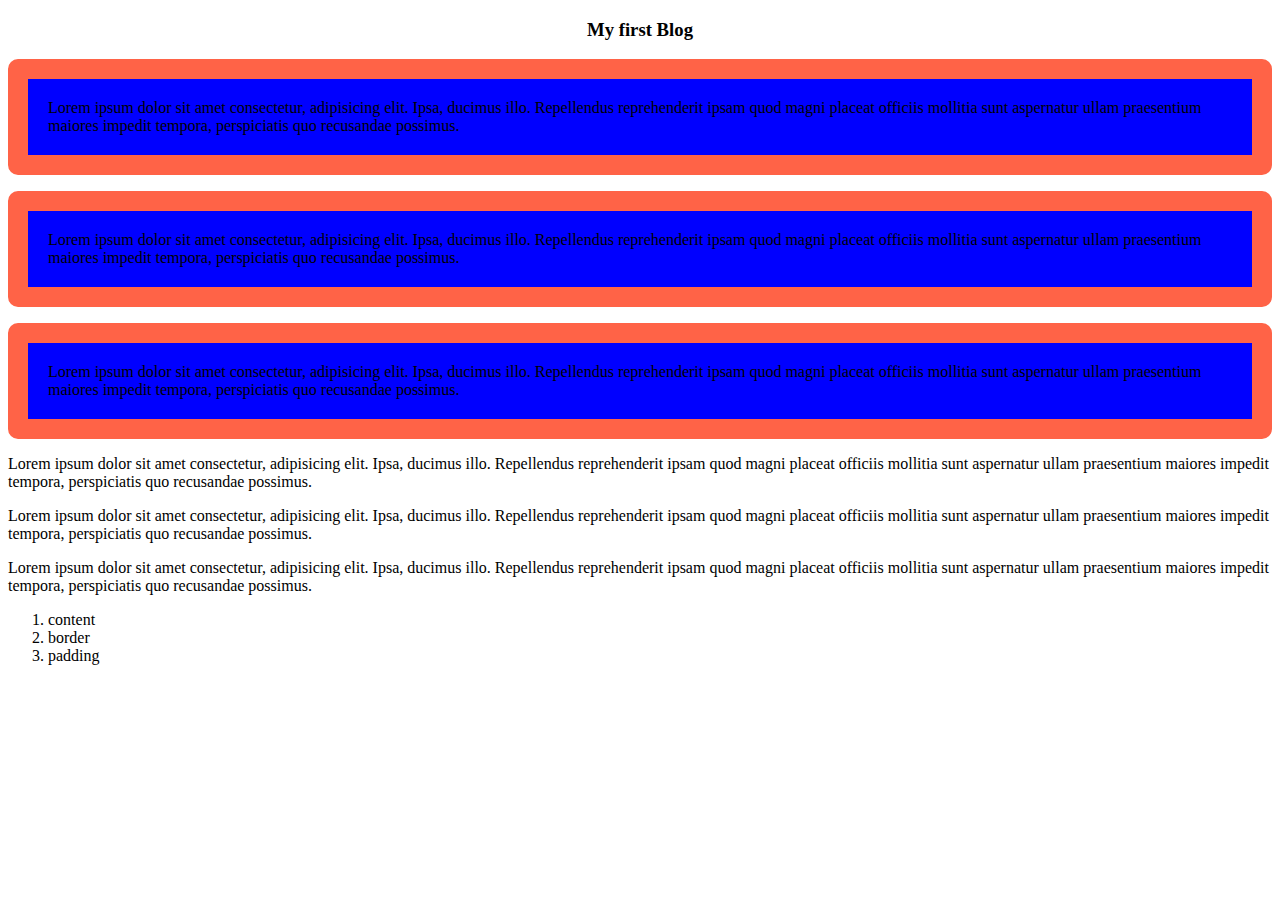
<file: bloge.html>
<!DOCTYPE html>
<html lang="en">
<head>
    <meta charset="UTF-8">
    <meta name="viewport" content="width=device-width, initial-scale=1.0">
    <title>My Developer Blogs </title>
    <style>
        .blog{
            background-color: blue;
            border: 20px solid tomato;
            border-radius: 10px;
            padding: 20px;
        }
        
    </style>
</head>
<body>
   <div>
    <h3 style="text-align: center;">My first Blog </h3>
    <p class="blog">Lorem ipsum dolor sit amet consectetur, adipisicing elit. Ipsa, ducimus illo. Repellendus reprehenderit ipsam quod magni placeat officiis mollitia sunt aspernatur ullam praesentium maiores impedit tempora, perspiciatis quo recusandae possimus.</p>
    <p  class="blog">Lorem ipsum dolor sit amet consectetur, adipisicing elit. Ipsa, ducimus illo. Repellendus reprehenderit ipsam quod magni placeat officiis mollitia sunt aspernatur ullam praesentium maiores impedit tempora, perspiciatis quo recusandae possimus.</p>
    <p class="blog">Lorem ipsum dolor sit amet consectetur, adipisicing elit. Ipsa, ducimus illo. Repellendus reprehenderit ipsam quod magni placeat officiis mollitia sunt aspernatur ullam praesentium maiores impedit tempora, perspiciatis quo recusandae possimus.</p>
    <p>Lorem ipsum dolor sit amet consectetur, adipisicing elit. Ipsa, ducimus illo. Repellendus reprehenderit ipsam quod magni placeat officiis mollitia sunt aspernatur ullam praesentium maiores impedit tempora, perspiciatis quo recusandae possimus.</p>
    <p>Lorem ipsum dolor sit amet consectetur, adipisicing elit. Ipsa, ducimus illo. Repellendus reprehenderit ipsam quod magni placeat officiis mollitia sunt aspernatur ullam praesentium maiores impedit tempora, perspiciatis quo recusandae possimus.</p>
    <p>Lorem ipsum dolor sit amet consectetur, adipisicing elit. Ipsa, ducimus illo. Repellendus reprehenderit ipsam quod magni placeat officiis mollitia sunt aspernatur ullam praesentium maiores impedit tempora, perspiciatis quo recusandae possimus.</p>
    
    <ol>
        <li>content</li>
        <li>border</li>
        <li>padding</li>
        
    </ol>
   </div> 
</body>
</html>
</file>
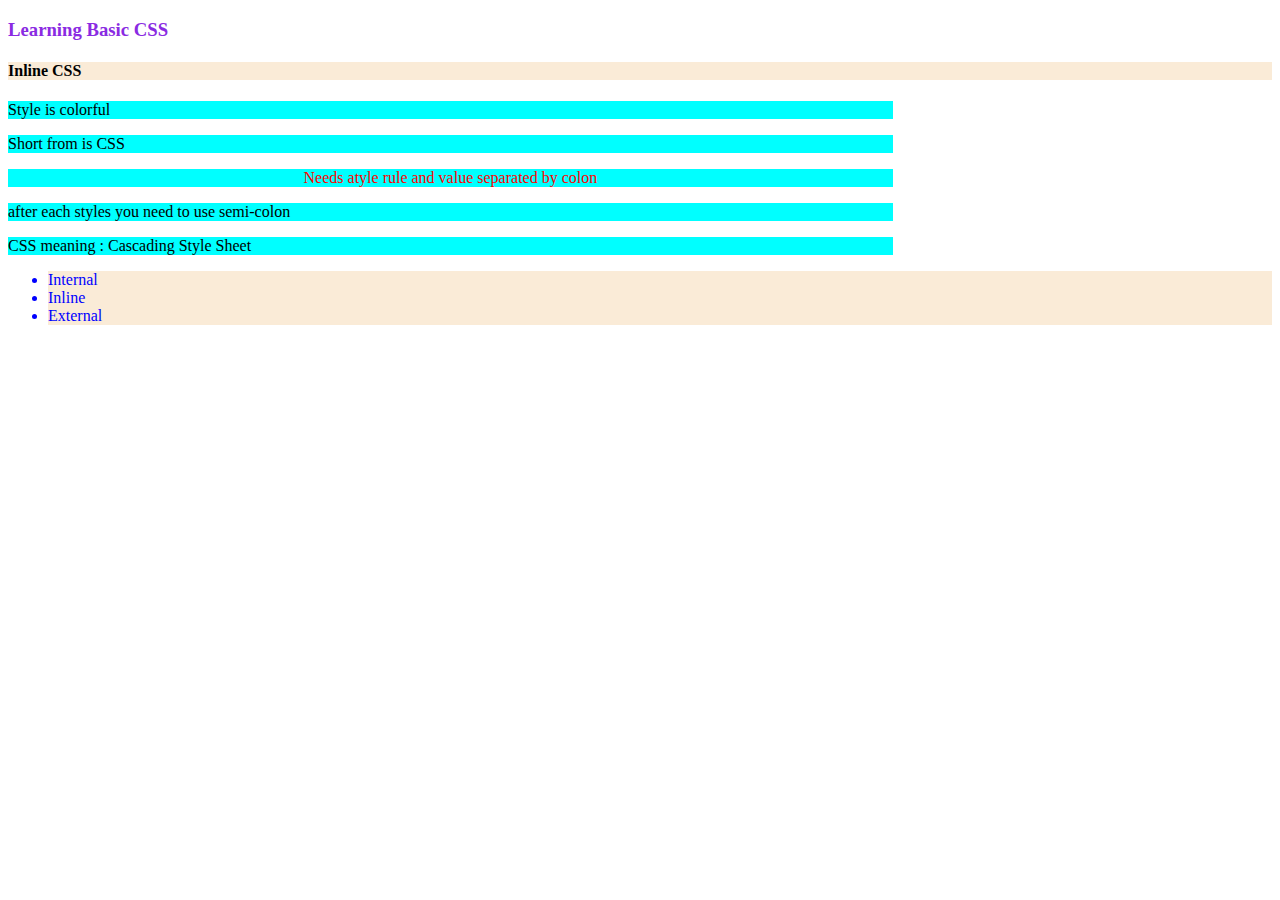
<file: color.html>
<!DOCTYPE html>
<html lang="en">
<head>
    <meta charset="UTF-8">
    <meta name="viewport" content="width=device-width, initial-scale=1.0">
    <title>Explore Basic CSS</title>
    <style>
        #ta{
            color: red;
            text-align: center;
        }
        li{
            color: blue;
            background-color: antiquewhite;
        }
        p{
            width: 70%;
            background-color: aqua;
        }
    </style>
</head>
<body>
    <html>
   <h3 style="color: blueviolet;">Learning Basic CSS</h3> 
   </html>
   <h4 style="background-color: antiquewhite;">Inline CSS</h4>
   <p>Style is colorful</p>
   <p>Short from is CSS</p>
   <p id="ta">Needs atyle rule  and value separated by colon </p>
   <p>after each  styles you need to use semi-colon</p>

   <p>CSS meaning : Cascading Style Sheet </p>
   <ul>
    <li>Internal</li>
    <li>Inline</li>
    <li>External</li>
   </ul>
</body>
</html>
</file>
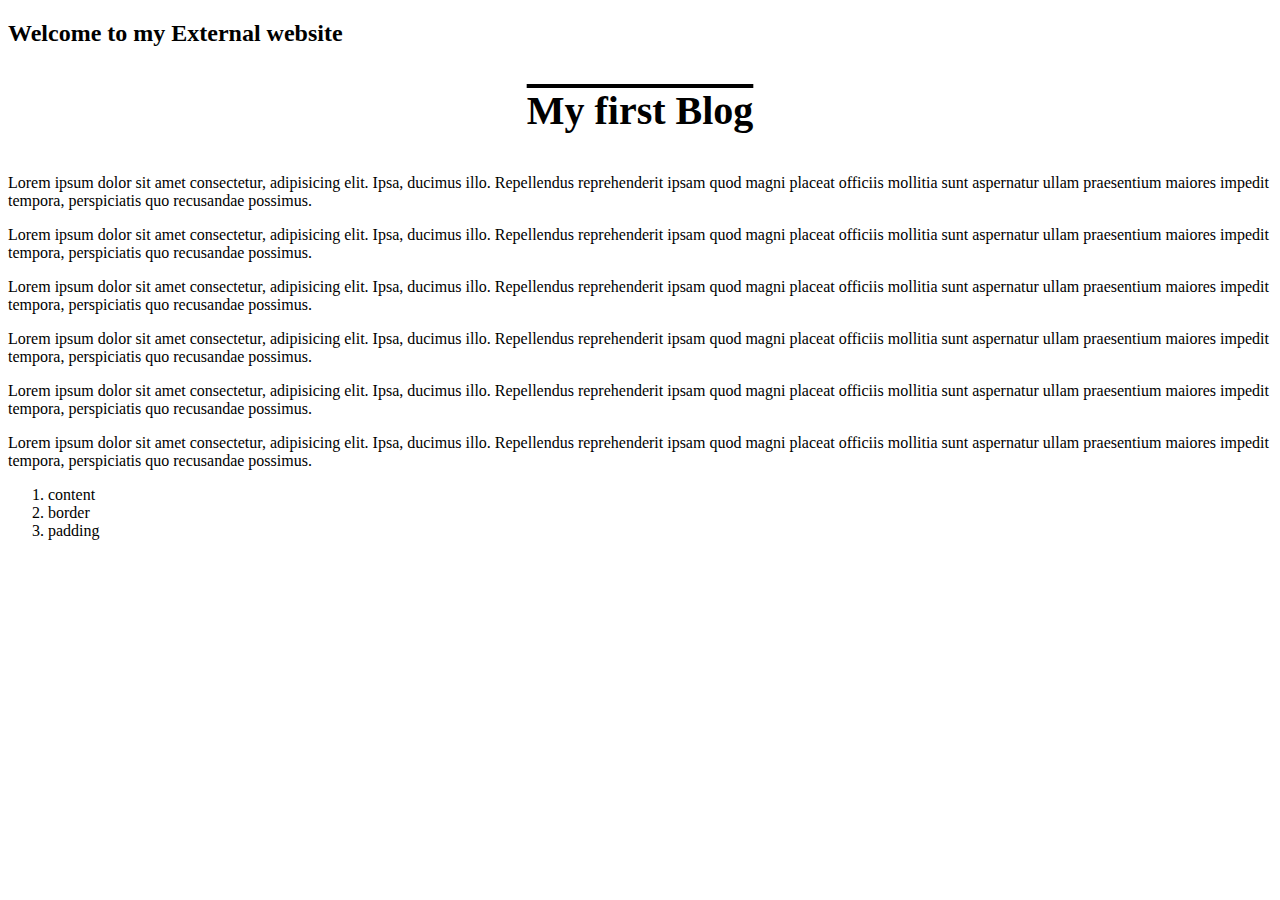
<file: external.html>
<!DOCTYPE html>
<html lang="en">
<head>
    <meta charset="UTF-8">
    <meta name="viewport" content="width=device-width, initial-scale=1.0">
    <title>External CSS </title>
    <link rel="stylesheet" href="style/blog.css">
</head>
<body>
    <header  class="header">
        <h2>Welcome to my External website </h2>
    </header>
    <div>
    <h3 style="text-align: center;">My first Blog </h3>
    <p class="blog">Lorem ipsum dolor sit amet consectetur, adipisicing elit. Ipsa, ducimus illo. Repellendus reprehenderit ipsam quod magni placeat officiis mollitia sunt aspernatur ullam praesentium maiores impedit tempora, perspiciatis quo recusandae possimus.</p>
    <p  class="blog">Lorem ipsum dolor sit amet consectetur, adipisicing elit. Ipsa, ducimus illo. Repellendus reprehenderit ipsam quod magni placeat officiis mollitia sunt aspernatur ullam praesentium maiores impedit tempora, perspiciatis quo recusandae possimus.</p>
    <p class="blog">Lorem ipsum dolor sit amet consectetur, adipisicing elit. Ipsa, ducimus illo. Repellendus reprehenderit ipsam quod magni placeat officiis mollitia sunt aspernatur ullam praesentium maiores impedit tempora, perspiciatis quo recusandae possimus.</p>
    <p>Lorem ipsum dolor sit amet consectetur, adipisicing elit. Ipsa, ducimus illo. Repellendus reprehenderit ipsam quod magni placeat officiis mollitia sunt aspernatur ullam praesentium maiores impedit tempora, perspiciatis quo recusandae possimus.</p>
    <p>Lorem ipsum dolor sit amet consectetur, adipisicing elit. Ipsa, ducimus illo. Repellendus reprehenderit ipsam quod magni placeat officiis mollitia sunt aspernatur ullam praesentium maiores impedit tempora, perspiciatis quo recusandae possimus.</p>
    <p>Lorem ipsum dolor sit amet consectetur, adipisicing elit. Ipsa, ducimus illo. Repellendus reprehenderit ipsam quod magni placeat officiis mollitia sunt aspernatur ullam praesentium maiores impedit tempora, perspiciatis quo recusandae possimus.</p>
    
    <ol>
        <li>content</li>
        <li>border</li>
        <li>padding</li>
        
    </ol>
   </div> 
</body>
</html>
</file>
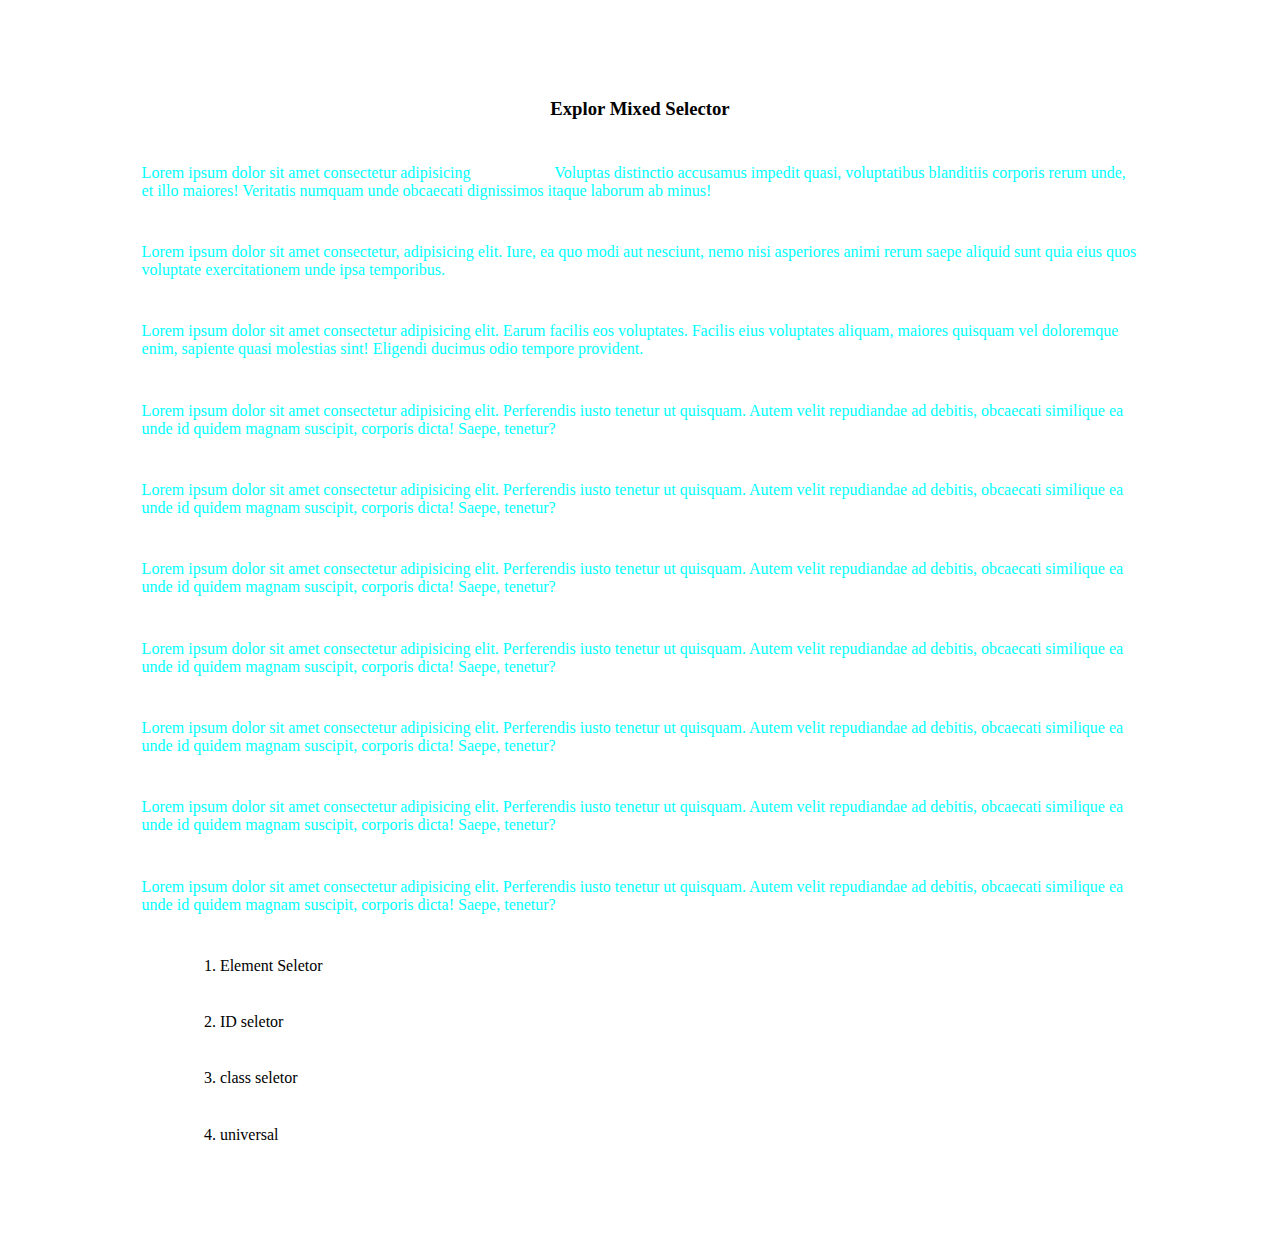
<file: selector.html>
<!DOCTYPE html>
<html lang="en">
<head>
    <meta charset="UTF-8">
    <meta name="viewport" content="width=device-width, initial-scale=1.0">
    <title>Mixed Selectors</title>

<style>
    *{
        margin: 4%;
    }
    p{
        color: aqua;
    }
    
   
</style>

</head>
<body>
 <h3 style="text-align: center;">Explor Mixed Selector  </h3>
    <p>Lorem ipsum dolor sit amet consectetur adipisicing <elit class="span"></elit> Voluptas distinctio accusamus impedit quasi, voluptatibus blanditiis corporis rerum unde, et illo maiores! Veritatis numquam unde obcaecati dignissimos itaque laborum ab minus!</p>
    <p>Lorem ipsum dolor sit amet consectetur, adipisicing elit. Iure, ea quo modi aut nesciunt, nemo nisi asperiores animi rerum saepe aliquid sunt quia eius quos voluptate exercitationem unde ipsa temporibus.</p>
    <p>Lorem ipsum dolor sit amet consectetur adipisicing elit. Earum facilis eos voluptates. Facilis eius voluptates aliquam, maiores quisquam vel doloremque enim, sapiente quasi molestias sint! Eligendi ducimus odio tempore provident.</p>
    <p>Lorem ipsum dolor sit amet consectetur adipisicing elit. Perferendis iusto tenetur ut quisquam. Autem velit repudiandae ad debitis, obcaecati similique ea unde id quidem magnam suscipit, corporis dicta! Saepe, tenetur?</p>
    <p>Lorem ipsum dolor sit amet consectetur adipisicing elit. Perferendis iusto tenetur ut quisquam. Autem velit repudiandae ad debitis, obcaecati similique ea unde id quidem magnam suscipit, corporis dicta! Saepe, tenetur?</p>
    <p>Lorem ipsum dolor sit amet consectetur adipisicing elit. Perferendis iusto tenetur ut quisquam. Autem velit repudiandae ad debitis, obcaecati similique ea unde id quidem magnam suscipit, corporis dicta! Saepe, tenetur?</p>
    <p>Lorem ipsum dolor sit amet consectetur adipisicing elit. Perferendis iusto tenetur ut quisquam. Autem velit repudiandae ad debitis, obcaecati similique ea unde id quidem magnam suscipit, corporis dicta! Saepe, tenetur?</p>
    <p>Lorem ipsum dolor sit amet consectetur adipisicing elit. Perferendis iusto tenetur ut quisquam. Autem velit repudiandae ad debitis, obcaecati similique ea unde id quidem magnam suscipit, corporis dicta! Saepe, tenetur?</p>
    <p>Lorem ipsum dolor sit amet consectetur adipisicing elit. Perferendis iusto tenetur ut quisquam. Autem velit repudiandae ad debitis, obcaecati similique ea unde id quidem magnam suscipit, corporis dicta! Saepe, tenetur?</p>
    <p>Lorem ipsum dolor sit amet consectetur adipisicing elit. Perferendis iusto tenetur ut quisquam. Autem velit repudiandae ad debitis, obcaecati similique ea unde id quidem magnam suscipit, corporis dicta! Saepe, tenetur?</p>
    <ol>
        <li>Element Seletor </li>
        <li>ID seletor  </li>
        <li>class seletor </li>
        <li>universal </li>
    </ol>

</body>
</html>
</file>
<file: style/blog.css>
.header{
    
}

h3{

    font-size: 40px;
    text-decoration: overline;
}
</file>
